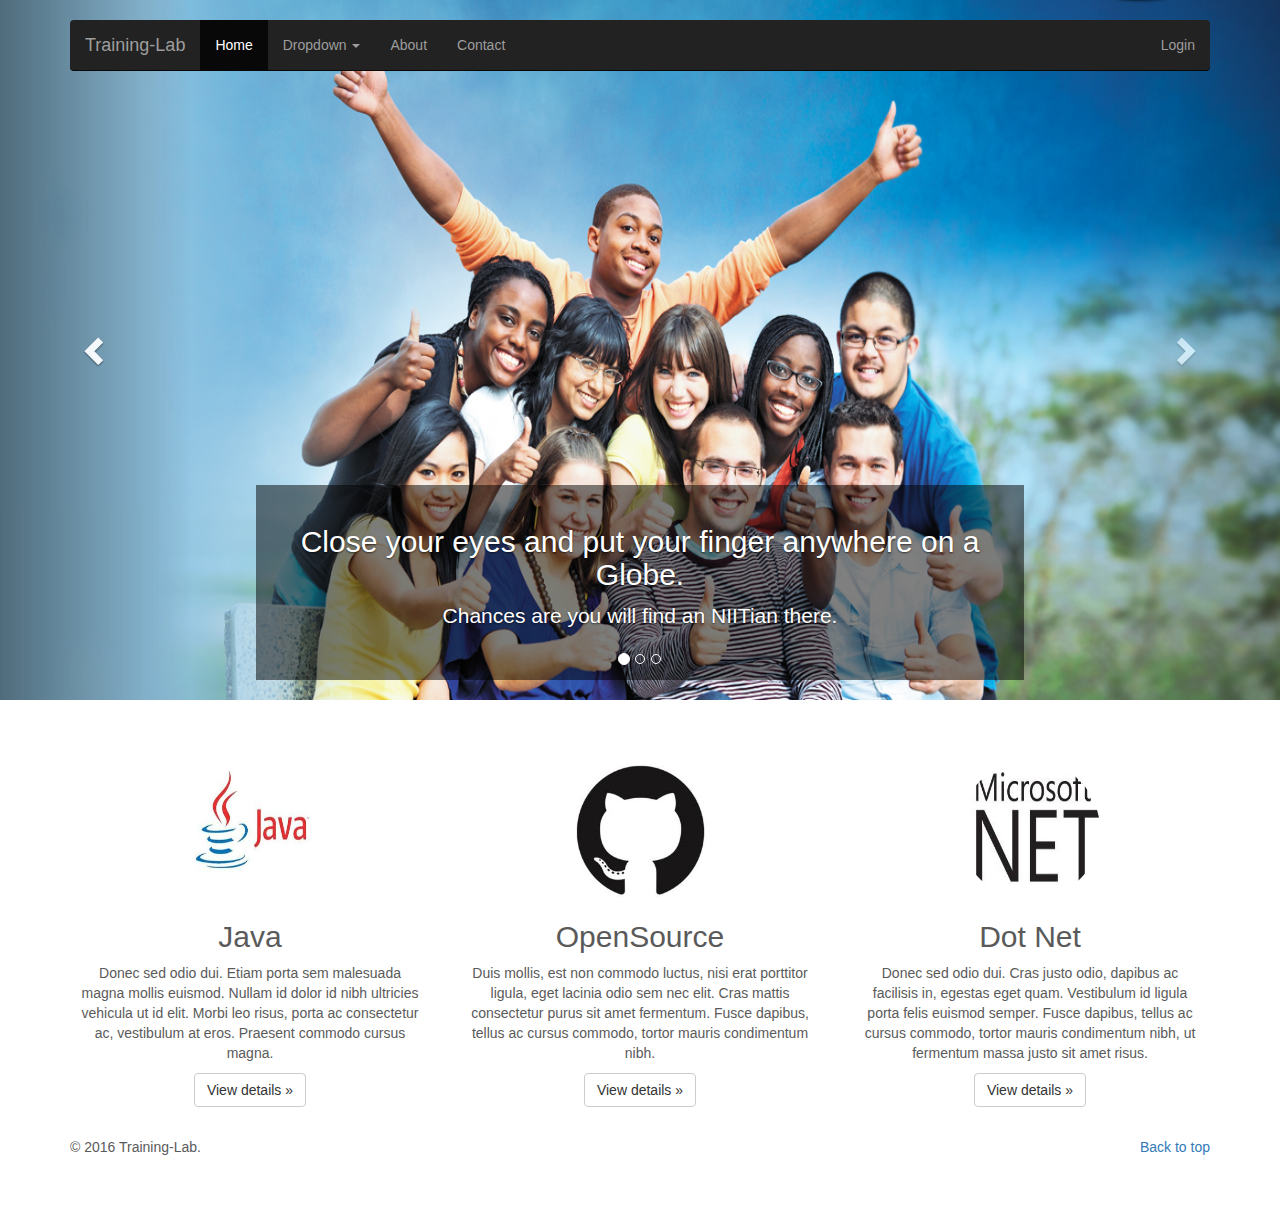
<file: index.html>
<!DOCTYPE html>
<html lang="zh-CN">
  <head>
    <meta charset="utf-8">
    <meta http-equiv="X-UA-Compatible" content="IE=edge">
    <meta name="viewport" content="width=device-width, initial-scale=1">
    <!-- 上述3个meta标签*必须*放在最前面，任何其他内容都*必须*跟随其后！ -->
    <meta name="description" content="">
    <meta name="author" content="Dodd">

    <title>Training-Lab II</title>

    <!-- Bootstrap core CSS -->
    <link href="bootstrap/css/bootstrap.min.css" rel="stylesheet">
    <!-- Custom styles for this template -->
    <link href="css/index.css" rel="stylesheet">
  </head>
<!-- NAVBAR
================================================== -->
  <body>
    <div class="navbar-wrapper">
      <div class="container">

        <nav class="navbar navbar-inverse navbar-static-top">
          <div class="container">
            <div class="navbar-header">
              <button type="button" class="navbar-toggle collapsed" data-toggle="collapse" data-target="#navbar" aria-expanded="false" aria-controls="navbar">
                <span class="sr-only">Toggle navigation</span>
                <span class="icon-bar"></span>
                <span class="icon-bar"></span>
                <span class="icon-bar"></span>
              </button>
              <a class="navbar-brand" href="#">Training-Lab</a>
            </div>
            <div id="navbar" class="navbar-collapse collapse">
              <ul class="nav navbar-nav">
                <li class="active"><a href="#">Home</a></li>
                <li class="dropdown">
                  <a href="#" class="dropdown-toggle" data-toggle="dropdown" role="button" aria-haspopup="true" aria-expanded="false">Dropdown <span class="caret"></span></a>
                  <ul class="dropdown-menu">
                    <li><a href="#">Action</a></li>
                    <li><a href="#">Another action</a></li>
                    <li><a href="#">Something else here</a></li>
                    <li role="separator" class="divider"></li>
                    <li class="dropdown-header">Nav header</li>
                    <li><a href="#">Separated link</a></li>
                    <li><a href="#">One more separated link</a></li>
                  </ul>
                </li>
                <li><a href="#about">About</a></li>
                <li><a href="#contact">Contact</a></li>
              </ul>
              <ul class="nav navbar-nav navbar-right">
              	<li><a href="login.html">Login</a></li>
              </ul>
            </div>
          </div>
        </nav>

      </div>
    </div>


    <!-- Carousel
    ================================================== -->
    <div id="myCarousel" class="carousel slide" data-ride="carousel">
      <!-- Indicators -->
      <ol class="carousel-indicators">
        <li data-target="#myCarousel" data-slide-to="0" class="active"></li>
        <li data-target="#myCarousel" data-slide-to="1"></li>
        <li data-target="#myCarousel" data-slide-to="2"></li>
      </ol>
      <div class="carousel-inner" role="listbox">
        <div class="item active">
          <img class="first-slide" src="res/1.jpg" alt="First slide">
          <div class="container">
            <div class="carousel-caption">
              <h2>Close your eyes and put your finger anywhere on a Globe.</h2>
              <p>Chances are you will find an NIITian there.</p>
              <!-- <p><a class="btn btn-lg btn-primary" href="#" role="button">About</a></p> -->
            </div>
          </div>
        </div>
        <div class="item">
          <img class="second-slide" src="res/2.jpg" alt="Second slide">
          <div class="container">
            <div class="carousel-caption">
              <h2>World's Leading Talent Development Corporation.</h2>
              <p>Learning Solutions and Services for Individuals, Enterprises and Schools.</p>
              <!-- <p><a class="btn btn-lg btn-primary" href="#" role="button">Learn more</a></p> -->
            </div>
          </div>
        </div>
        <div class="item">
          <img class="third-slide" src="res/3.jpg" alt="Third slide">
          <div class="container">
            <div class="carousel-caption">
              <h2>40 countries. Over 750 centers.</h2>
              <p>None too far from where you are.</p>
              <!-- <p><a class="btn btn-lg btn-primary" href="#" role="button">Browse gallery</a></p> -->
            </div>
          </div>
        </div>
      </div>
      <a class="left carousel-control" href="#myCarousel" role="button" data-slide="prev">
        <span class="glyphicon glyphicon-chevron-left" aria-hidden="true"></span>
        <span class="sr-only">Previous</span>
      </a>
      <a class="right carousel-control" href="#myCarousel" role="button" data-slide="next">
        <span class="glyphicon glyphicon-chevron-right" aria-hidden="true"></span>
        <span class="sr-only">Next</span>
      </a>
    </div><!-- /.carousel -->


    <!-- Marketing messaging and featurettes
    ================================================== -->
    <!-- Wrap the rest of the page in another container to center all the content. -->

    <div class="container marketing">

      <!-- Three columns of text below the carousel -->
      <div class="row">
        <div class="col-lg-4">
          <img class="img-circle" src="res/java.jpg" alt="Generic placeholder image" width="140" height="140">
          <h2>Java</h2>
          <p>Donec sed odio dui. Etiam porta sem malesuada magna mollis euismod. Nullam id dolor id nibh ultricies vehicula ut id elit. Morbi leo risus, porta ac consectetur ac, vestibulum at eros. Praesent commodo cursus magna.</p>
          <p><a class="btn btn-default" href="#" role="button">View details &raquo;</a></p>
        </div><!-- /.col-lg-4 -->
        <div class="col-lg-4">
          <img class="img-circle" src="res/os.jpg" alt="Generic placeholder image" width="140" height="140">
          <h2>OpenSource</h2>
          <p>Duis mollis, est non commodo luctus, nisi erat porttitor ligula, eget lacinia odio sem nec elit. Cras mattis consectetur purus sit amet fermentum. Fusce dapibus, tellus ac cursus commodo, tortor mauris condimentum nibh.</p>
          <p><a class="btn btn-default" href="#" role="button">View details &raquo;</a></p>
        </div><!-- /.col-lg-4 -->
        <div class="col-lg-4">
          <img class="img-circle" src="res/dotnet.jpg" alt="Generic placeholder image" width="140" height="140">
          <h2>Dot Net</h2>
          <p>Donec sed odio dui. Cras justo odio, dapibus ac facilisis in, egestas eget quam. Vestibulum id ligula porta felis euismod semper. Fusce dapibus, tellus ac cursus commodo, tortor mauris condimentum nibh, ut fermentum massa justo sit amet risus.</p>
          <p><a class="btn btn-default" href="#" role="button">View details &raquo;</a></p>
        </div><!-- /.col-lg-4 -->
      </div><!-- /.row -->




      <!-- FOOTER -->
      <footer>
        <p class="pull-right"><a href="#">Back to top</a></p>
        <p>&copy; 2016 Training-Lab.</p>
      </footer>

    </div><!-- /.container -->


    <!-- Bootstrap core JavaScript
    ================================================== -->
    <!-- Placed at the end of the document so the pages load faster -->
    <script src="js/jquery-3.0.0.min.js"></script>
    <script src="bootstrap/js/bootstrap.min.js"></script>
  </body>
</html>
</file>
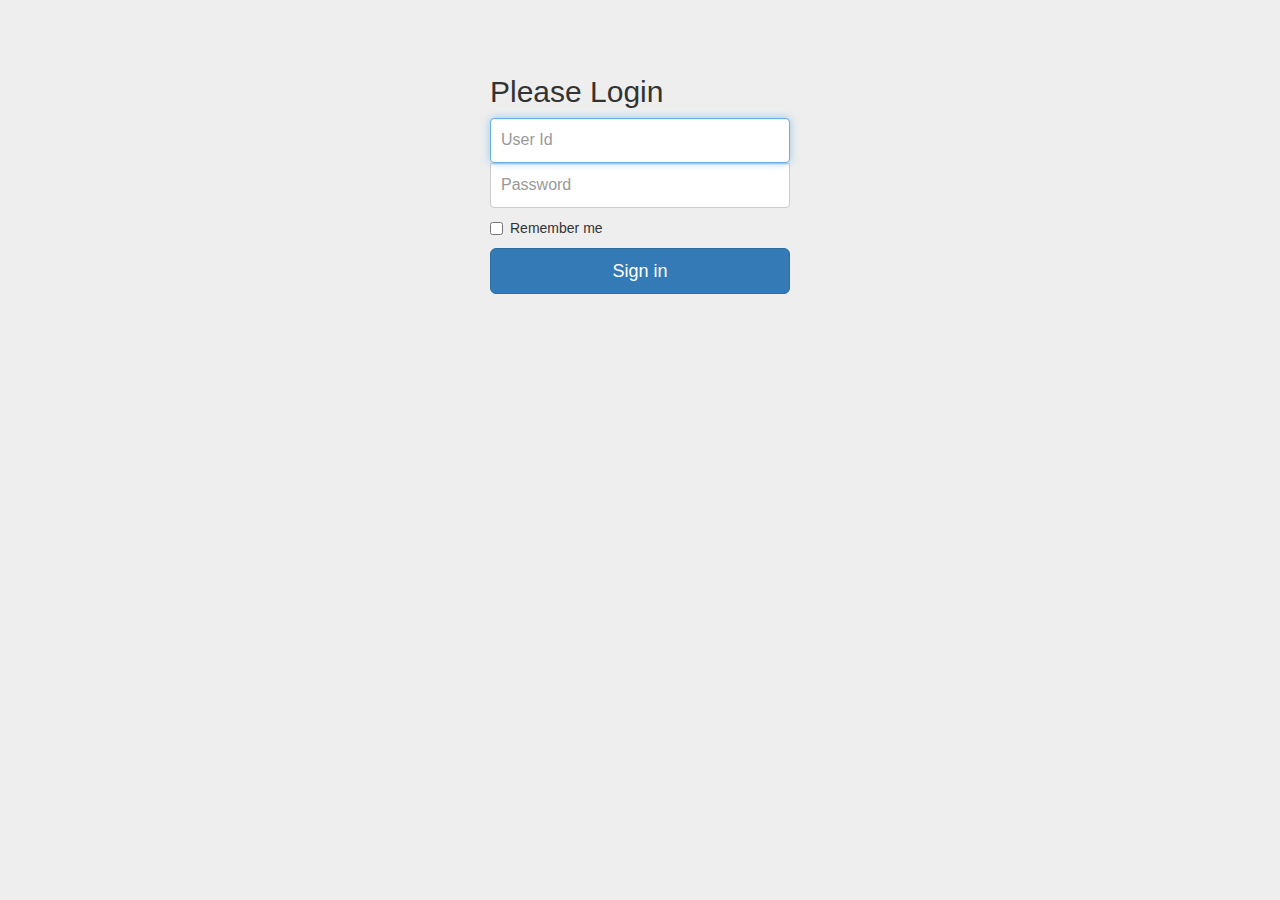
<file: login.html>
<!DOCTYPE html>
<html lang="zh-CN">
  <head>
    <meta charset="utf-8">
    <meta http-equiv="X-UA-Compatible" content="IE=edge">
    <meta name="viewport" content="width=device-width, initial-scale=1">
    <!-- 上述3个meta标签*必须*放在最前面，任何其他内容都*必须*跟随其后！ -->
    <meta name="description" content="">
    <meta name="author" content="Dodd">

    <title>Login</title>

    <!-- Bootstrap core CSS -->
    <link href="bootstrap/css/bootstrap.min.css" rel="stylesheet">

    <!-- Custom styles for this template -->
    <link href="css/login.css" rel="stylesheet">

    <!-- HTML5 shim and Respond.js for IE8 support of HTML5 elements and media queries -->
    <!--[if lt IE 9]>
      <script src="//cdn.bootcss.com/html5shiv/3.7.2/html5shiv.min.js"></script>
      <script src="//cdn.bootcss.com/respond.js/1.4.2/respond.min.js"></script>
    <![endif]-->

  </head>

  <body>

    <div class="container">

      <form class="form-signin">
        <h2 class="form-signin-heading">Please Login</h2>
        <label for="inputId" class="sr-only">User Id</label>
        <input type="text" id="inputId" class="form-control" placeholder="User Id" required autofocus>
        <label for="inputPassword" class="sr-only">Password</label>
        <input type="password" id="inputPassword" class="form-control" placeholder="Password" required>
        <div class="checkbox">
          <label>
            <input type="checkbox" value="remember-me"> Remember me
          </label>
        </div>
        <button class="btn btn-lg btn-primary btn-block" type="button" onclick="login();">Sign in</button>
      </form>

    </div> <!-- /container -->
    <script type="text/javascript" src="js/jquery-3.0.0.min.js"></script>
    <script type="text/javascript" src="js/config.js"></script>
    <script type="text/javascript">
    //172.18.3.223
    function login() {
    	var res=$.ajax({
    	        type :"get",
    	        async:false,
    	        url : config.url.login,
    	        dataType : "jsonp",
    	        data: {"uid":$('#inputId').val(),"pwd":$('#inputPassword').val()},
    	        success : function(json){
    	            if(json.msg==='ok'){
    	            	window.location.href='home.html';
    	            }else{
    	            	alert("The data is not right!");
    	            }
    	        },
    	        error:function(){
    	            alert("Can't connet to server!");
    	        }
    	    });
    }
    </script>
  </body>
</html>
</file>
<file: css/index.css>
/* GLOBAL STYLES
-------------------------------------------------- */
/* Padding below the footer and lighter body text */

body {
  padding-bottom: 40px;
  color: #5a5a5a;
}


/* CUSTOMIZE THE NAVBAR
-------------------------------------------------- */

/* Special class on .container surrounding .navbar, used for positioning it into place. */
.navbar-wrapper {
  position: absolute;
  top: 0;
  right: 0;
  left: 0;
  z-index: 20;
}

/* Flip around the padding for proper display in narrow viewports */
.navbar-wrapper > .container {
  padding-right: 0;
  padding-left: 0;
}
.navbar-wrapper .navbar {
  padding-right: 15px;
  padding-left: 15px;
}
.navbar-wrapper .navbar .container {
  width: auto;
}


/* CUSTOMIZE THE CAROUSEL
-------------------------------------------------- */

/* Carousel base class */
.carousel {
  height: 700px;
  margin-bottom: 60px;
}
/* Since positioning the image, we need to help out the caption */
.carousel-caption {
  z-index: 10;
}

/* Declare heights because of positioning of img element */
.carousel .item {
  height: 700px;
  background-color: #777;
}
.carousel-inner > .item > img {
  position: absolute;
  top: 0;
  left: 0;
  min-width: 100%;
  height: 700px;
}


/* MARKETING CONTENT
-------------------------------------------------- */

/* Center align the text within the three columns below the carousel */
.marketing .col-lg-4 {
  margin-bottom: 20px;
  text-align: center;
}
.marketing h2 {
  font-weight: normal;
}
.marketing .col-lg-4 p {
  margin-right: 10px;
  margin-left: 10px;
}


/* Featurettes
------------------------- */

.featurette-divider {
  margin: 80px 0; /* Space out the Bootstrap <hr> more */
}

/* Thin out the marketing headings */
.featurette-heading {
  font-weight: 300;
  line-height: 1;
  letter-spacing: -1px;
}


/* RESPONSIVE CSS
-------------------------------------------------- */

@media (min-width: 768px) {
  /* Navbar positioning foo */
  .navbar-wrapper {
    margin-top: 20px;
  }
  .navbar-wrapper .container {
    padding-right: 15px;
    padding-left: 15px;
  }
  .navbar-wrapper .navbar {
    padding-right: 0;
    padding-left: 0;
  }

  /* The navbar becomes detached from the top, so we round the corners */
  .navbar-wrapper .navbar {
    border-radius: 4px;
  }

  /* Bump up size of carousel content */
  .carousel-caption p {
    margin-bottom: 20px;
    font-size: 21px;
    line-height: 1.4;
  }

  .featurette-heading {
    font-size: 50px;
  }
}

@media (min-width: 992px) {
  .featurette-heading {
    margin-top: 120px;
  }
}
.carousel-caption{
  background-color: rgba(0,0,0,0.5);
}
</file>
<file: css/login.css>
body {
  padding-top: 40px;
  padding-bottom: 40px;
  background-color: #eee;
}

.form-signin {
  max-width: 330px;
  padding: 15px;
  margin: 0 auto;
}
.form-signin .form-signin-heading,
.form-signin .checkbox {
  margin-bottom: 10px;
}
.form-signin .checkbox {
  font-weight: normal;
}
.form-signin .form-control {
  position: relative;
  height: auto;
  -webkit-box-sizing: border-box;
     -moz-box-sizing: border-box;
          box-sizing: border-box;
  padding: 10px;
  font-size: 16px;
}
.form-signin .form-control:focus {
  z-index: 2;
}
.form-signin input[type="email"] {
  margin-bottom: -1px;
  border-bottom-right-radius: 0;
  border-bottom-left-radius: 0;
}
.form-signin input[type="password"] {
  margin-bottom: 10px;
  border-top-left-radius: 0;
  border-top-right-radius: 0;
}
</file>
